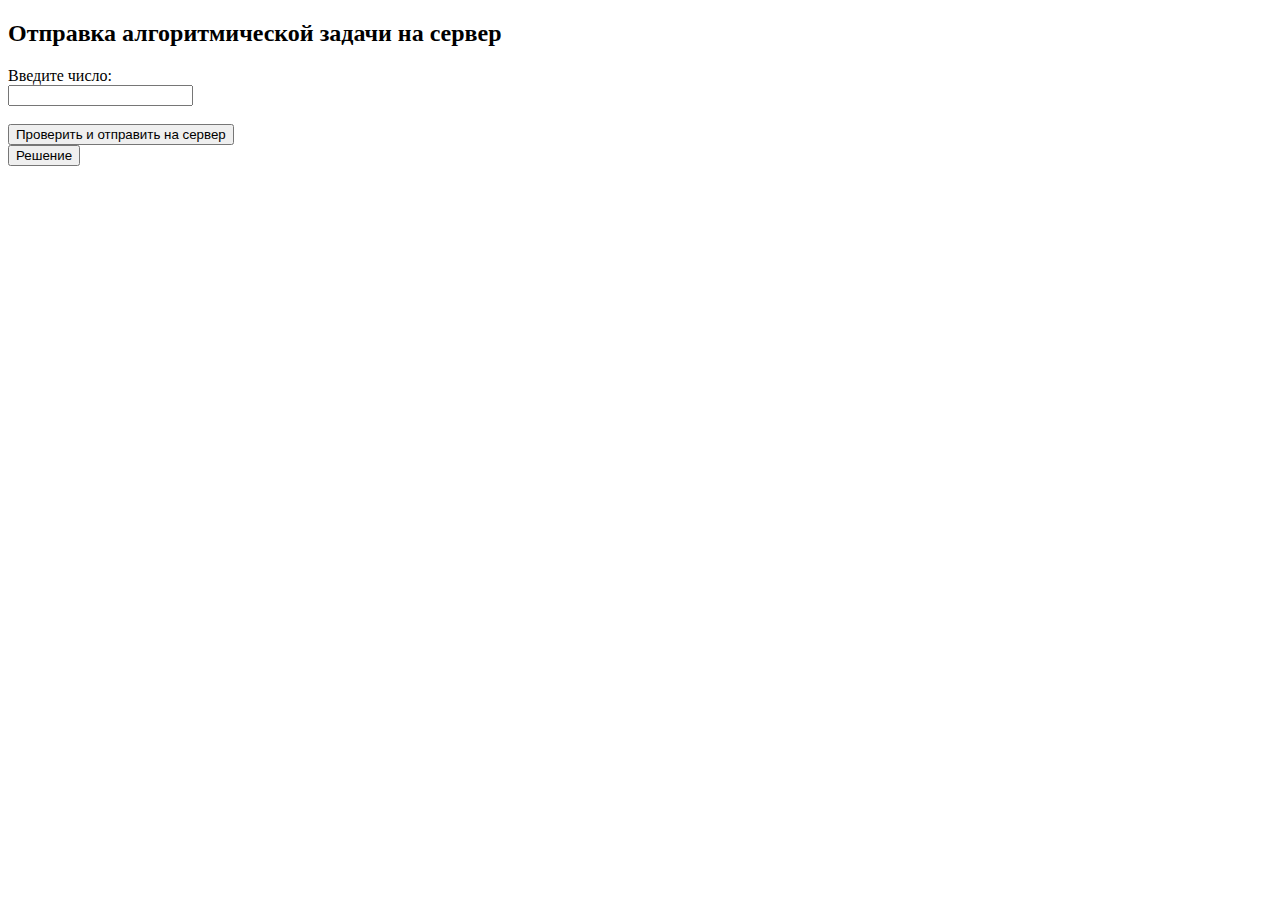
<file: index.html>
<!DOCTYPE html>
<html lang="en">
  <head>
    <meta charset="UTF-8" />
    <meta http-equiv="X-UA-Compatible" content="IE=edge" />
    <meta name="viewport" content="width=device-width, initial-scale=1.0" />
    <title>Алгоритмическая задача</title>
  </head>
  <body>
    <h2>Отправка алгоритмической задачи на сервер</h2>

    <label for="numberInput">Введите число:</label><br />
    <input type="text" id="numberInput" /><br /><br />

    <button type="button" onclick="checkAndSend()">
      Проверить и отправить на сервер
    </button>
    <p
      id="response"
      style="color: red; text-transform: uppercase; display: none"
    ></p>

    <script>
      function checkAndSend() {
        const number = parseFloat(document.getElementById('numberInput').value)

        const responseText = document.getElementById('response')

        if (number > 0) {
          responseText.innerText = 'Перенаправление на сервер'
          responseText.style.display = 'block'
          setTimeout(function () {
            window.location.href =
              'https://www.google.com/search?q=%D0%BA%D0%BE%D1%82&sourceid=chrome&ie=UTF-8'
          }, 2000)
        } else {
          responseText.innerText = 'Ответ нельзя отправить на сервер'
          responseText.style.display = 'block'
        }
      }
    </script>

    <form action="solution.html">
      <button>Решение</button>
    </form>
  </body>
</html>
</file>
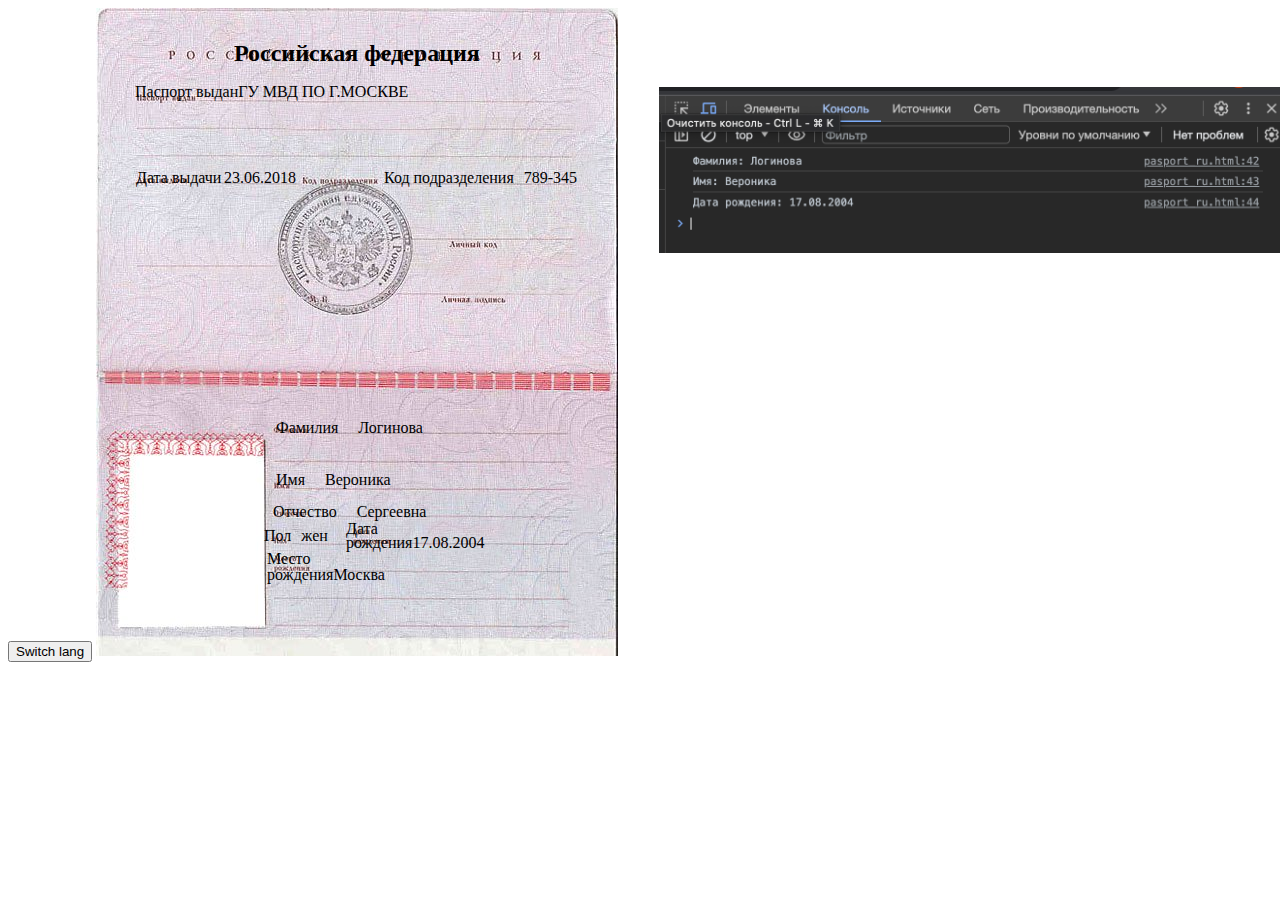
<file: pasport_ru.html>
<!DOCTYPE html>
<html lang="en">
  <head>
    <meta charset="UTF-8" />
    <meta http-equiv="X-UA-Compatible" content="IE=edge" />
    <meta name="viewport" content="width=device-width, initial-scale=1.0" />
    <link rel="stylesheet" href="style.css" />
    <title>passport_ru</title>
  </head>

  <body>
    <button class="btn" onclick="document.location='passport-eng.html'">
      Switch lang
    </button>
    <img src="pasport.png" alt="" />

    <h2>Российская федерация</h2>

    <p class="adress">
      Паспорт выдан<span class="district">ГУ МВД ПО Г.МОСКВЕ </span>
    </p>
    <p class="data">Дата выдачи<span class="chislo">23.06.2018</span></p>
    <p class="ok">Код подразделения<span class="cod">789-345</span></p>
    <p class="lastname">Фамилия<span class="mylastname">Логинова</span></p>
    <p class="name">Имя<span class="my-name">Вероника</span></p>
    <p class="surname">Отчество<span class="my-surname">Сергеевна</span></p>
    <p class="gender">Пол<span class="my-gender">жен</span></p>
    <p class="birth-data">
      Дата рождения<span class="my-data">17.08.2004</span>
    </p>
    <p class="birth-place">
      Место рождения<span class="my-place">Москва</span>
    </p>

    <img class="solution_1" src="solution.png" alt="" />

    <script>
      // Получение информации из DOM
      const surname = document.querySelector('.mylastname').innerText // Получаем фамилию
      const firstName = document.querySelector('.my-name').innerText // Получаем имя
      const birthDate = document.querySelector('.my-data').innerText // Получаем дату рождения

      // Вывод данных в консоль для проверки
      console.log('Фамилия:', surname)
      console.log('Имя:', firstName)
      console.log('Дата рождения:', birthDate)
    </script>
  </body>
</html>
</file>
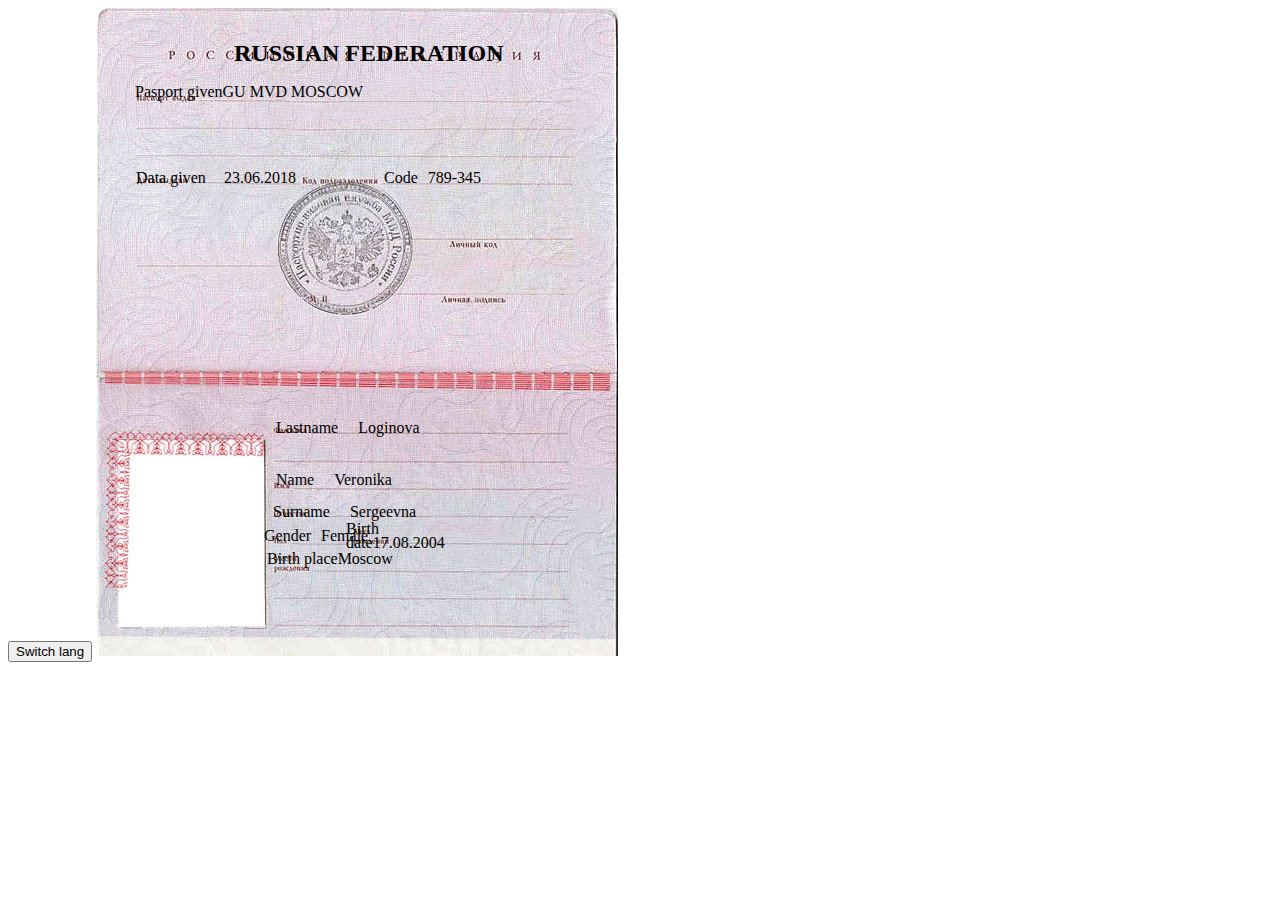
<file: passport-eng.html>
<!DOCTYPE html>
<html lang="en">
  <head>
    <meta charset="UTF-8" />
    <meta http-equiv="X-UA-Compatible" content="IE=edge" />
    <meta name="viewport" content="width=device-width, initial-scale=1.0" />
    <link rel="stylesheet" href="style.css" />
    <title>Pasport_eng</title>
  </head>
  <body>
    <button class="btn2" onclick="document.location='pasport_ru.html'">
      Switch lang
    </button>
    <img src="pasport.png" alt="" />

    <h2>RUSSIAN FEDERATION</h2>

    <p class="adress">
      Pasport given<span class="district">GU MVD MOSCOW </span>
    </p>
    <p class="data">Data given<span class="chislo">23.06.2018</span></p>
    <p class="ok">Code<span class="cod">789-345</span></p>
    <p class="lastname">Lastname<span class="mylastname">Loginova</span></p>
    <p class="name">Name<span class="my-name">Veronika</span></p>
    <p class="surname">Surname<span class="my-surname">Sergeevna</span></p>
    <p class="gender">Gender<span class="my-gender">Female</span></p>
    <p class="birth-data">Birth date<span class="my-data">17.08.2004</span></p>
    <p class="birth-place">Birth place<span class="my-place">Moscow</span></p>
  </body>
</html>
</file>
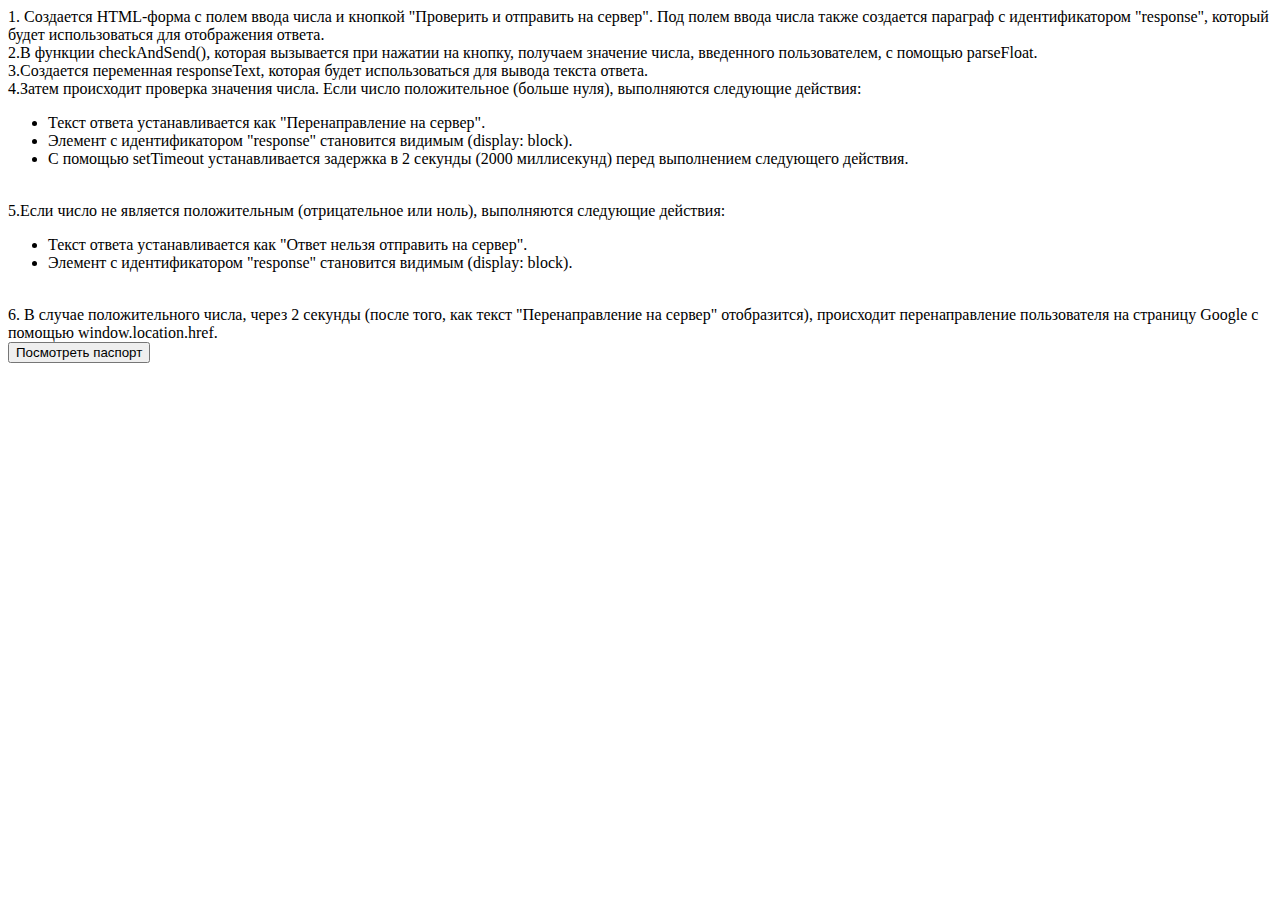
<file: solution.html>
<!DOCTYPE html>
<html lang="en">
  <head>
    <meta charset="UTF-8" />
    <meta http-equiv="X-UA-Compatible" content="IE=edge" />
    <meta name="viewport" content="width=device-width, initial-scale=1.0" />
    <title>Решение алгоритмической задачи</title>
  </head>
  <body>
    1. Создается HTML-форма с полем ввода числа и кнопкой "Проверить и отправить
    на сервер". Под полем ввода числа также создается параграф с идентификатором
    "response", который будет использоваться для отображения ответа.
    <br />2.В функции checkAndSend(), которая вызывается при нажатии на кнопку,
    получаем значение числа, введенного пользователем, с помощью parseFloat.
    <br />3.Создается переменная responseText, которая будет использоваться для
    вывода текста ответа. <br />
    4.Затем происходит проверка значения числа. Если число положительное (больше
    нуля), выполняются следующие действия:
    <ul>
      <li>Текст ответа устанавливается как "Перенаправление на сервер".</li>
      <li>
        Элемент с идентификатором "response" становится видимым (display:
        block).
      </li>
      <li>
        С помощью setTimeout устанавливается задержка в 2 секунды (2000
        миллисекунд) перед выполнением следующего действия.
      </li>
    </ul>
    <br />
    5.Если число не является положительным (отрицательное или ноль), выполняются
    следующие действия:
    <ul>
      <li>
        Текст ответа устанавливается как "Ответ нельзя отправить на сервер".
      </li>
      <li>
        Элемент с идентификатором "response" становится видимым (display:
        block).
      </li>
    </ul>
    <br />
    6. В случае положительного числа, через 2 секунды (после того, как текст
    "Перенаправление на сервер" отобразится), происходит перенаправление
    пользователя на страницу Google с помощью window.location.href.
  </body>

  <form action="pasport_ru.html">
    <button>Посмотреть паспорт</button>
  </form>
</html>
</file>
<file: style.css>
h2 {
  position: relative;
  margin-top: -622px;
  margin-left: 226px;
}

.adress {
  top: 67px;
  left: 135px;
  width: 500px;
  position: absolute;
}
.data {
  top: 153px;
  left: 136px;
  width: 204px;
  position: absolute;
}

.chislo {
  position: absolute;
  top: 0px;
  left: 88px;
  width: 204px;
}

.ok {
  position: absolute;
  top: 153px;
  left: 384px;
  width: 204px;
}

.cod {
  margin-left: 10px;
}

.lastname {
  position: absolute;
  top: 403px;
  left: 276px;
  width: 204px;
}

.mylastname {
  margin-left: 20px;
}

.name {
  position: absolute;
  top: 455px;
  left: 276px;
  width: 204px;
}

.my-name {
  margin-left: 20px;
}

.surname {
  position: absolute;
  top: 487px;
  left: 273px;
  width: 204px;
}

.my-surname {
  margin-left: 20px;
}

.gender {
  position: absolute;
  top: 511px;
  left: 264px;
  width: 204px;
}

.my-gender {
  margin-left: 10px;
}

.birth-data {
  position: absolute;
  top: 506px;
  left: 346px;
  width: 130px;
  line-height: 90%;
}

.birth-place {
  position: absolute;
  top: 535px;
  left: 267px;
  width: 131px;
  line-height: 100%;
}

.solution_1 {
  width: 50%;
  margin-left: 651px;
}
</file>
